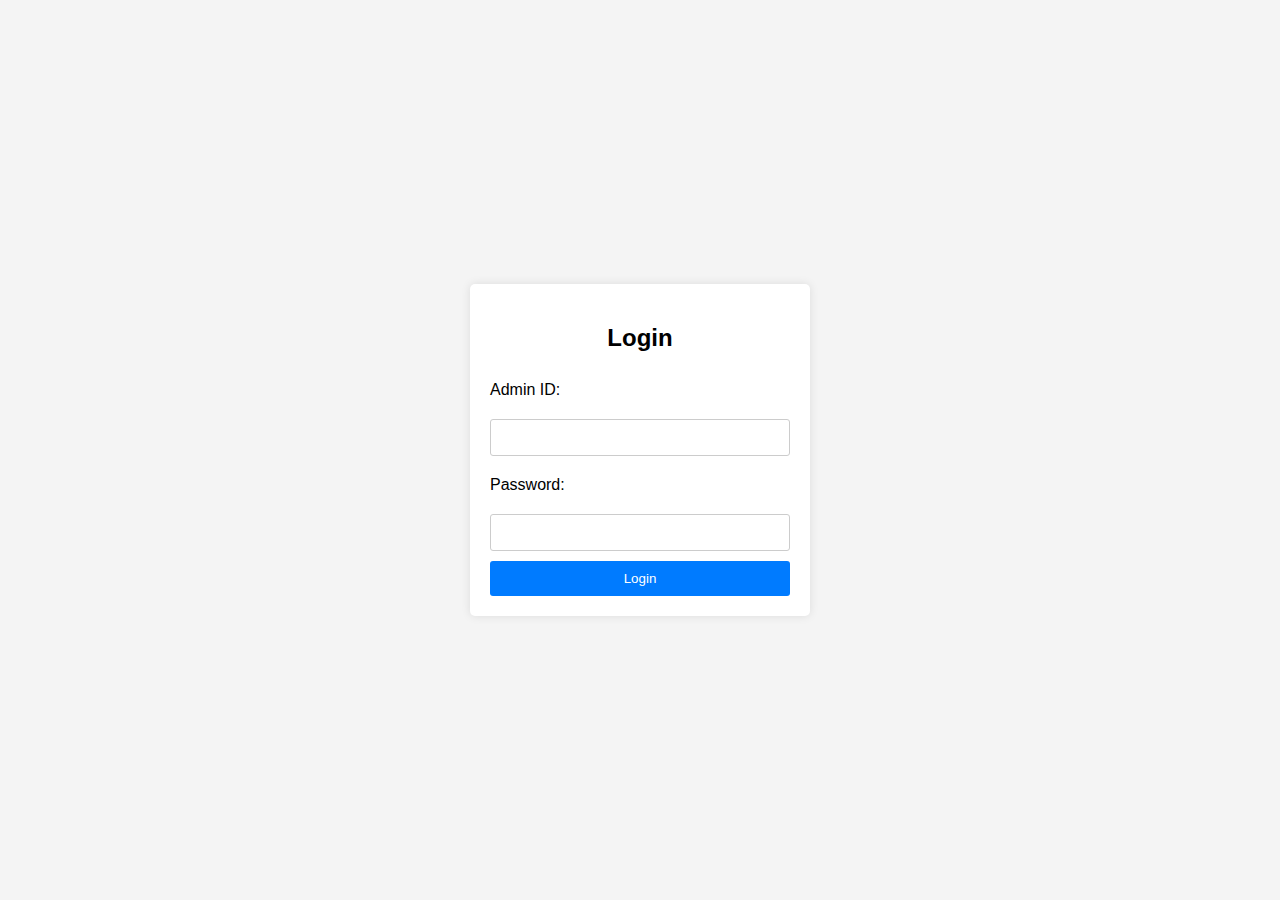
<file: templates/login.html>
<!DOCTYPE html>
<html lang="en">
<head>
    <meta charset="UTF-8">
    <meta name="viewport" content="width=device-width, initial-scale=1.0">
    <title>Login Page</title>
    <style>
        body {
            font-family: Arial, sans-serif;
            background-color: #f4f4f4;
            margin: 0;
            padding: 0;
            display: flex;
            justify-content: center;
            align-items: center;
            height: 100vh;
        }

        .login-container {
            background-color: #ffffff;
            padding: 20px;
            border-radius: 5px;
            box-shadow: 0px 0px 10px rgba(0, 0, 0, 0.1);
            width: 300px;
        }

        .login-container h2 {
            text-align: center;
        }

        .login-container form {
            display: flex;
            flex-direction: column;
        }

        .login-container label,
        .login-container input {
            margin: 10px 0;
        }

        .login-container input {
            padding: 10px;
            border: 1px solid #ccc;
            border-radius: 3px;
        }

        .login-container button {
            background-color: #007bff;
            color: #fff;
            border: none;
            padding: 10px;
            border-radius: 3px;
            cursor: pointer;
        }

        .login-container button:hover {
            background-color: #0056b3;
        }
    </style>
</head>
<body>
    <div class="login-container">
        <h2>Login</h2>
        <form action="login" method="post">
            <label for="username">Admin ID:</label>
            <input type="text" id="username" name="admin" required>

            <label for="password">Password:</label>
            <input type="password" id="password" name="password" required>

            <button type="submit">Login</button>
        </form>
    </div>
</body>
</html>
</file>
